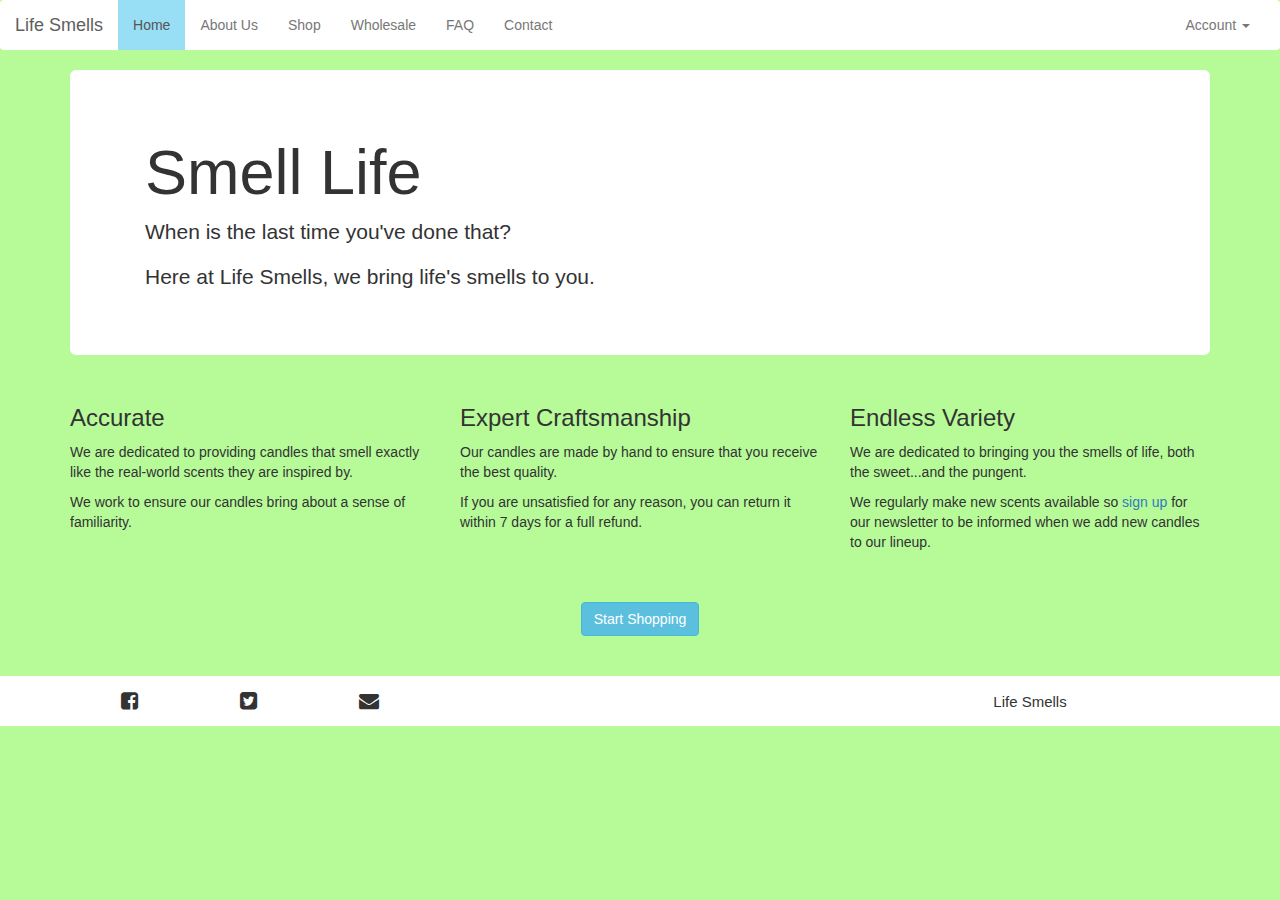
<file: index.html>
<!DOCTYPE html>
<html>
  <head>
    <meta charset="utf-8">
    <meta name="viewport" content="width=device-width, initial-scale=1">
    <link rel="stylesheet" href="https://maxcdn.bootstrapcdn.com/bootstrap/3.3.7/css/bootstrap.min.css">
    <link rel="stylesheet" href="master.css">
    <link rel="stylesheet" href="font-awesome/css/font-awesome.min.css">
    <script src="https://ajax.googleapis.com/ajax/libs/jquery/3.2.1/jquery.min.js"></script>
    <script src="https://maxcdn.bootstrapcdn.com/bootstrap/3.3.7/js/bootstrap.min.js"></script>
    <title>Bootstrap</title>
  </head>
  <body>

    <nav class="navbar navbar-default">
  <div class="container-fluid">
    <!-- Brand and toggle get grouped for better mobile display -->
    <div class="navbar-header">
      <button type="button" class="navbar-toggle collapsed" data-toggle="collapse" data-target="#bs-example-navbar-collapse-1" aria-expanded="false">
        <span class="sr-only">Toggle navigation</span>
        <span class="icon-bar"></span>
        <span class="icon-bar"></span>
        <span class="icon-bar"></span>
      </button>
      <a class="navbar-brand" href="#">Life Smells</a>
    </div>

    <!-- Collect the nav links, forms, and other content for toggling -->
    <div class="collapse navbar-collapse" id="bs-example-navbar-collapse-1">
      <ul class="nav navbar-nav">
        <li class="active"><a href="#">Home <span class="sr-only">(current)</span></a></li>
        <li><a href="aboutus.html">About Us</a></li>
        <li><a href="shop.html">Shop</a></li>
        <li><a href="#">Wholesale</a></li>
        <li><a href="#">FAQ</a></li>
        <li><a href="#">Contact</a></li>
      </ul>

      <ul class="nav navbar-nav navbar-right">
        <li class="dropdown">
          <a href="#" class="dropdown-toggle" data-toggle="dropdown" role="button" aria-haspopup="true" aria-expanded="false">Account <span class="caret"></span></a>
          <ul class="dropdown-menu">
            <li><a href="#">View Cart</a></li>
            <li><a href="#">Settings</a></li>
            <li role="separator" class="divider"></li>
            <li><a href="#">Sign Out</a></li>
          </ul>
        </li>
      </ul>
    </div><!-- /.navbar-collapse -->
  </div><!-- /.container-fluid -->
</nav>

    <div class="container">
      <div class="jumbotron">
        <div class="container-fluid">
          <h1>Smell Life</h1>
          <p>When is the last time you've done that?</p>
          <p>Here at Life Smells, we bring life's smells to you.</p>
        </div>
      </div>
    </div>

    <div class="container">
      <div class="row">
        <div class="col-sm-4">
          <h3>Accurate</h3>
          <p>We are dedicated to providing candles that smell exactly like the real-world scents they are inspired by.</p>
          <p>We work to ensure our candles bring about a sense of familiarity.</p>
        </div>
        <div class="col-sm-4">
          <h3>Expert Craftsmanship</h3>
          <p>Our candles are made by hand to ensure that you receive the best quality.</p>
          <p>If you are unsatisfied for any reason, you can return it within 7 days for a full refund.</p>
        </div>
        <div class="col-sm-4">
          <h3>Endless Variety</h3>
          <p>We are dedicated to bringing you the smells of life, both the sweet...and the pungent.</p>
          <p>We regularly make new scents available so <a href="#">sign up</a> for our newsletter to be informed when we add new candles to our lineup.</p>
        </div>
      </div>
    </div>

    <div class="container">
      <div class="row">
        <div class="col-sm-12" style="text-align:center;margin:40px 0px 40px 0px;">
          <a href="shop.html"><button class="btn btn-info">Start Shopping</button></a>
        </div>
      </div>
    </div>

    <div class="footer">
      <div class="container">
        <div class="row">
          <div class="col-xs-4 footer-icons-flex" style="text-align:center;">
            <i class="fa fa-facebook-square" aria-hidden="true"></i>
            <i class="fa fa-twitter-square" aria-hidden="true"></i><i class="fa fa-envelope" aria-hidden="true"></i>
          </div>
          <div class="col-xs-4">
          </div>
          <div class="col-xs-4" style="text-align:center;">
            <p>Life Smells</p>
          </div>
        </div>
      </div>
    </div>



  </body>
</html>
</file>
<file: master.css>
body {
  background-color: #B6FB98;
  padding-bottom: 0px;
}

.navbar {
  background-color: white;
  border: 0px solid Transparent;
  /*box-shadow: 0px 3px 5px white;*/
}

.jumbotron {
  background-color: white;
}

.navbar-default .navbar-nav > .active > a,
.navbar-default .navbar-nav > .active > a:hover,
.navbar-default .navbar-nav > .active > a:focus {
  background-color: #98DEF5;
}

.footer{
  background-color: white;
  /*margin-bottom: 0px;
  height:65px;*/
  position: absolute;
  left:0;
  right:0;
  height:50px;
}

.footer i {
  padding-top:15px;
  font-size:20px;
}

.footer p {
  padding-top:15px;
  font-size:15px;
  text-align: center;
}

.footer-icons-flex {
  display: flex;
  justify-content: space-around;
}

.about-us-section {
  font-size:18px;
}

.carousel-inner img {
  margin: auto;
}
</file>
